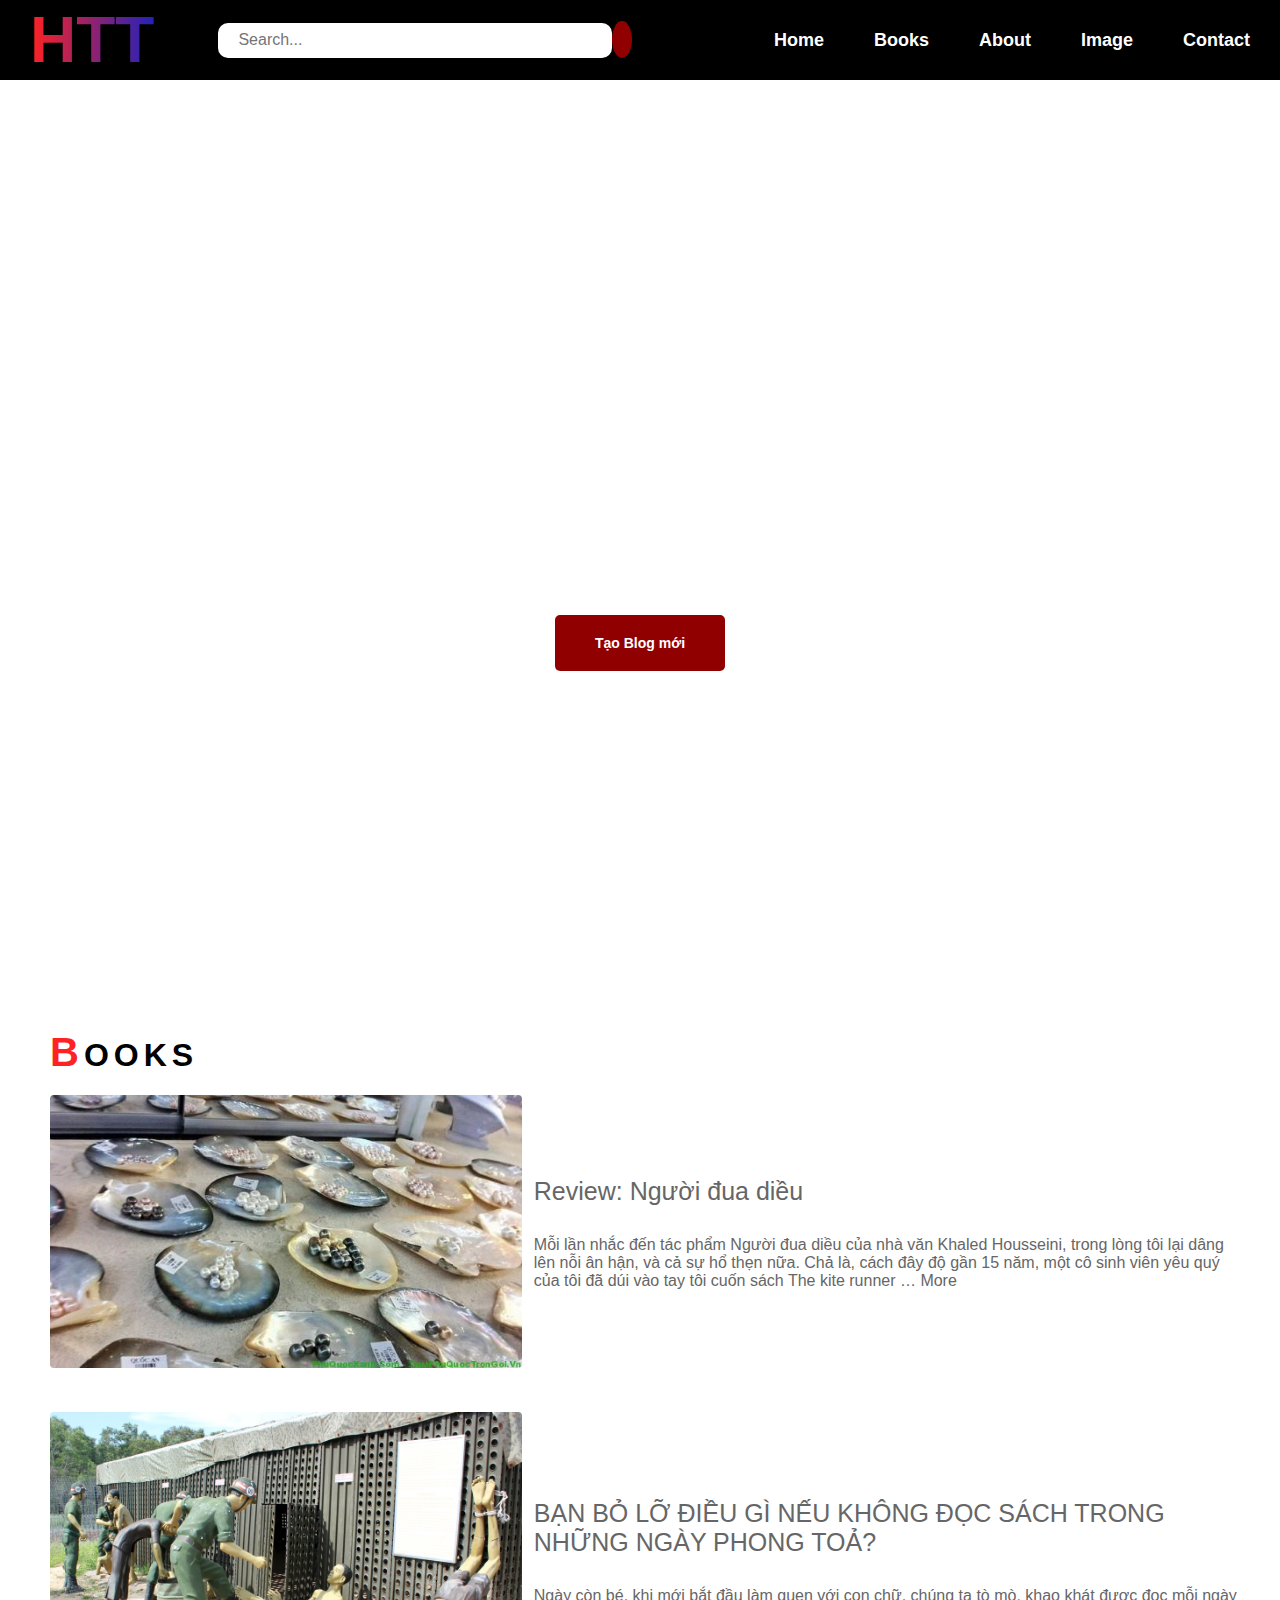
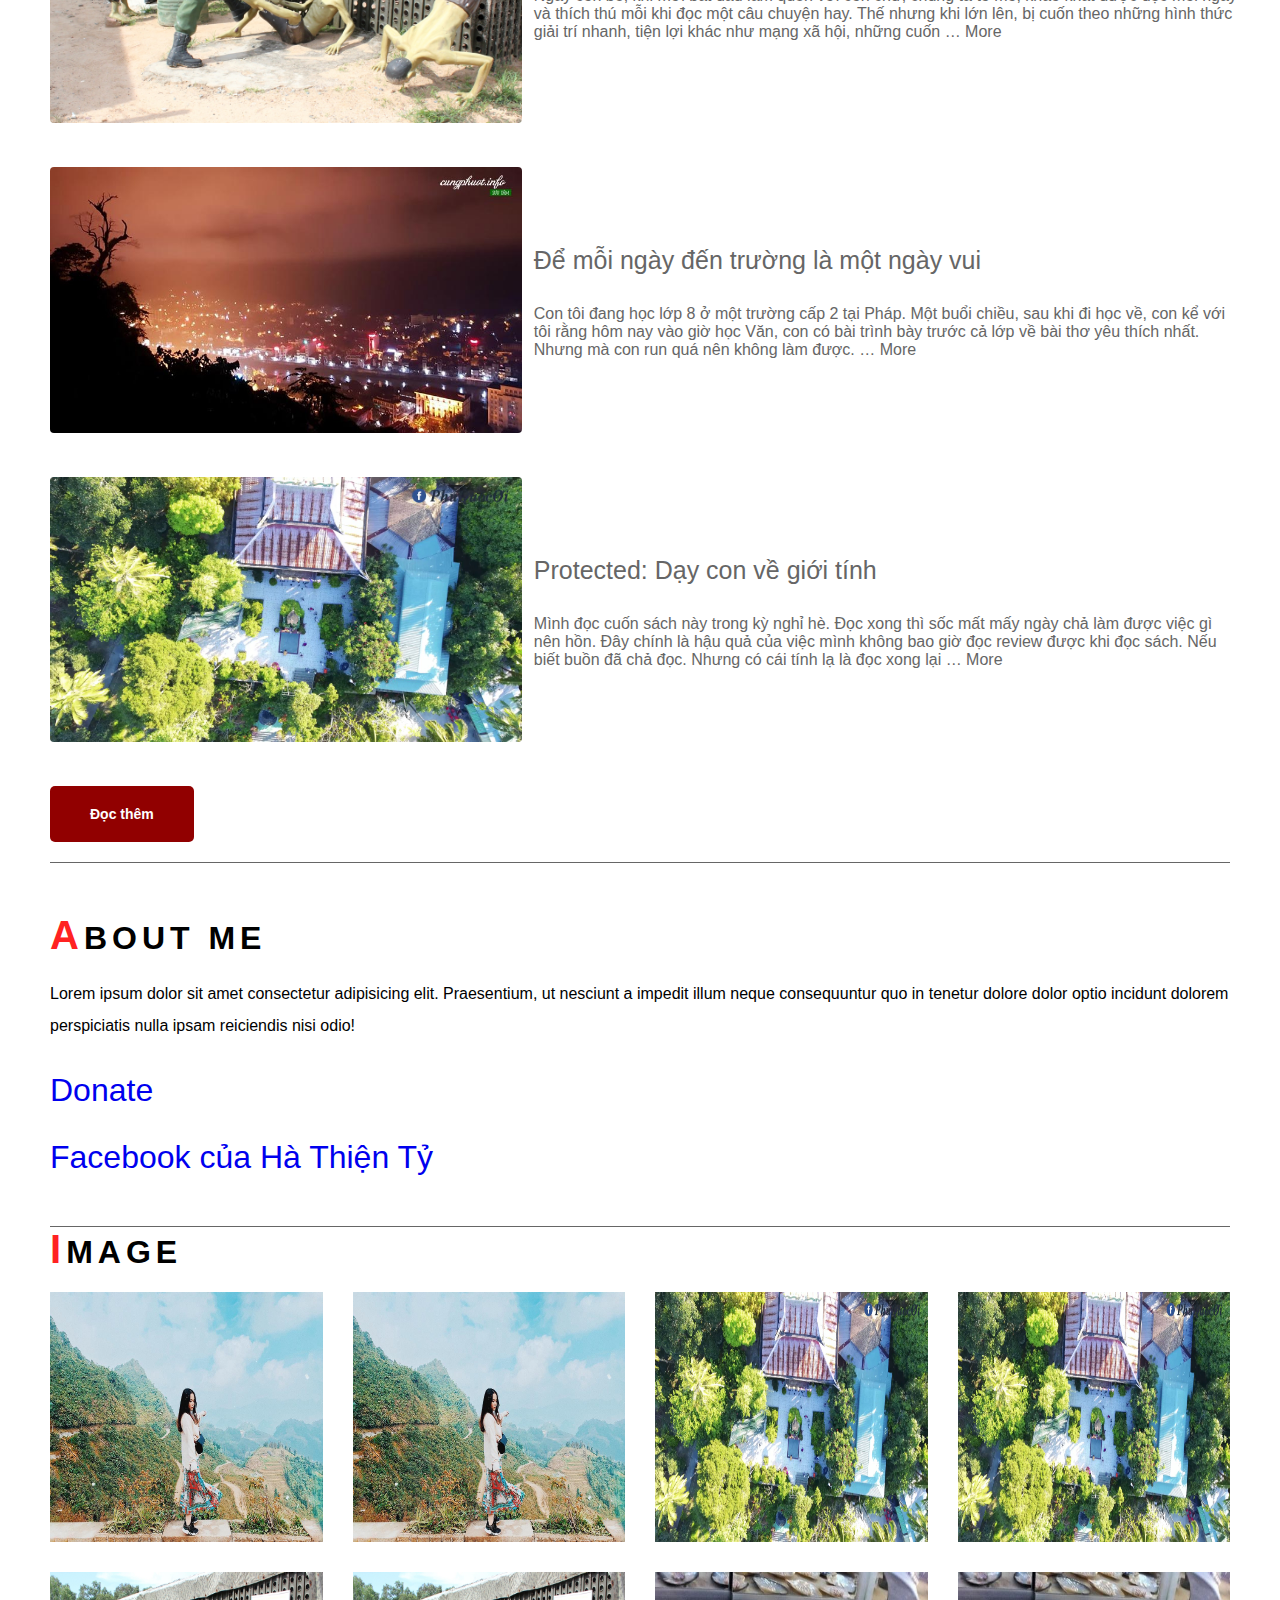
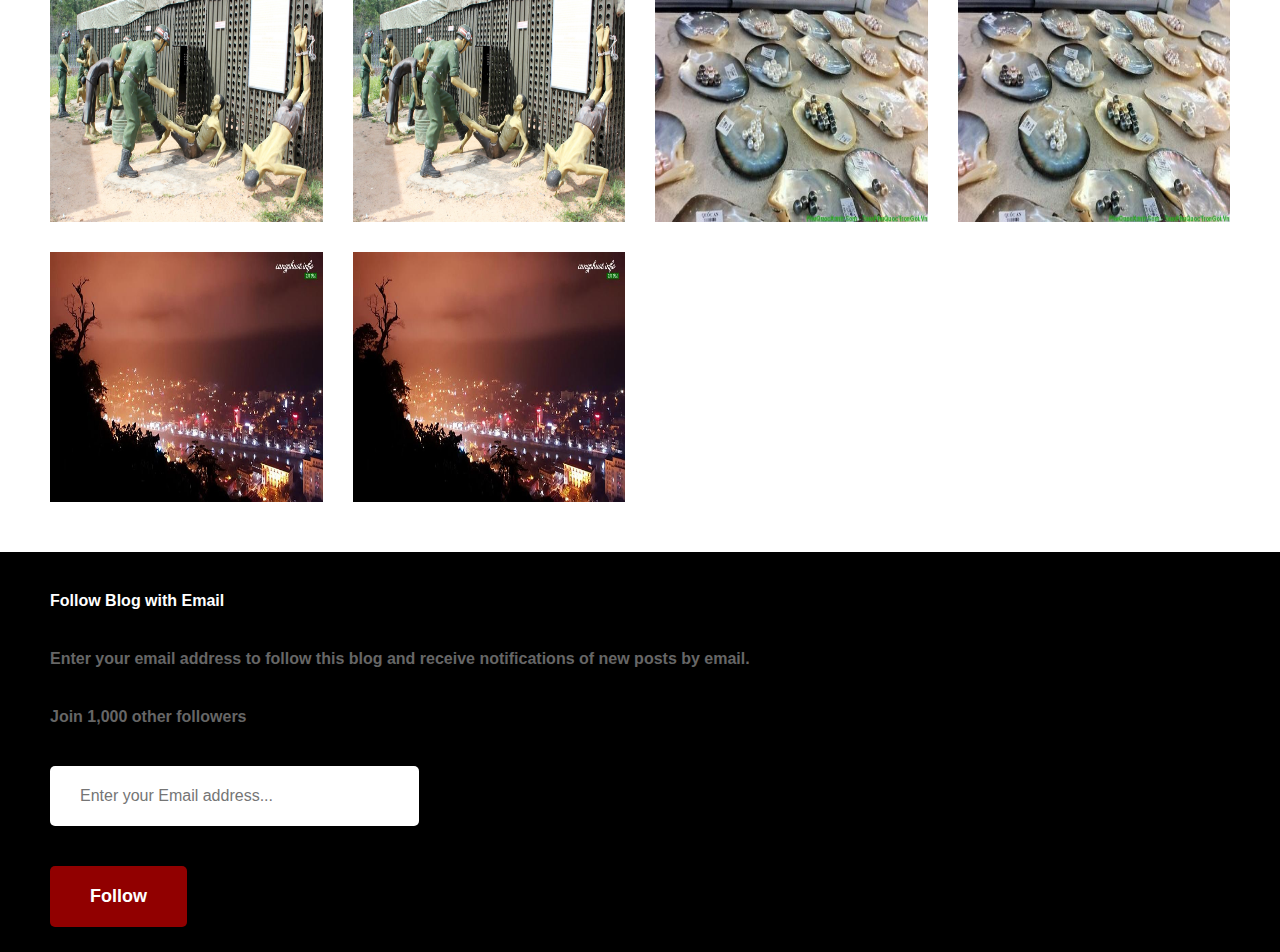
<file: Index.html>
<!DOCTYPE html>
<html lang="en">
<head>
    <meta charset="UTF-8">
    <meta http-equiv="X-UA-Compatible" content="IE=edge">
    <meta name="viewport" content="width=device-width, initial-scale=1.0">
    <title>Read Books</title>
    <link rel="stylesheet" href="./Navbar.css">
    <link rel="stylesheet" href="https://use.fontawesome.com/releases/v5.15.4/css/all.css" integrity="sha384-DyZ88mC6Up2uqS4h/KRgHuoeGwBcD4Ng9SiP4dIRy0EXTlnuz47vAwmeGwVChigm" crossorigin="anonymous">
</head>
<body class="body">
    <!-- Phần Navbar -->
    <div class="navbar">
        <div class="menu-container ">
            <a href="./Menu.html"  class="logo"><h1>HTT</h1></a>
            <div class="menu-search">
                <input type="search" class="input" placeholder="Search...">
                <i class="fas fa-search"></i>
            </div>
            <ul id="menu" class="menu-items">
                <li><a href="./Index.html">Home</a></li>
                <li><a href="#books">Books</a></li>
                <li><a href="#about">About</a></li>
                <li><a href="#image">Image</a></li>
                <div class="dropdown">
                    <li><a href="#">Contact</a></li>
                    <div class="dropdown-child">
                        <section> 0948162500</section>
                        <section>hathienty2000@gmail.com</section>
                    </div>
                </div>
                </ul>
            <div class="menu-logo">
                <span class="bar"></span>
                <span class="bar"></span>
                <span class="bar"></span>
            </div>
        </div>
    </div>

    <!-- phan demo -->



    <!-- Phần Section -->
    <div class="section">
        <div class="section-container">
            <div class="section-banner">
                <div class="banner-items">
                    <h1>Xuất bản đam mê của bạn theo cách của bạn</h1>
                    <p>Tạo Blog mới dễ dàng và miễn phí</p>
                    <input type="file" id="input-blog" hidden="hidden">
                    <button class="item-button button-banner" type="button" id="btb-add-blog">Tạo Blog mới</button>
                </div>
            </div>
        </div>
    </div>
        
    <section class="section"  id="books">
        <div class="section-container">

            <div class="section-items">
                <h1 class="title"><span>B</span>ooks</h1>
                <ul class="items">
                    <li>
                        <img src="./Image/ngọc-trai-nhiều-màu.jpg" alt=""/>
                        <div class="item">
                        <a href="#" >Review: Người đua diều</a>
                        <p id="cc">Mỗi lần nhắc đến tác phẩm Người đua diều của nhà văn Khaled Housseini, trong lòng tôi lại dâng lên nỗi ân hận, và cả sự hổ thẹn nữa.  Chả là, cách đây độ gần 15 năm, một cô sinh viên yêu quý của tôi đã dúi vào tay tôi cuốn sách The kite runner … More</p>
                        <i class="fas fa-comments"></i>
                    </div>
                </li>
                <li>
                    <img src="./Image//noibanden-nhatuphuquoc9-1.jpg" alt=""/>
                    <div class="item">
                        
                        <a href="#">BẠN BỎ LỠ ĐIỀU GÌ NẾU KHÔNG ĐỌC SÁCH TRONG NHỮNG NGÀY PHONG TOẢ?</a>
                        <p>Ngày còn bé, khi mới bắt đầu làm quen với con chữ, chúng ta tò mò, khao khát được đọc mỗi ngày và thích thú mỗi khi đọc một câu chuyện hay. Thế nhưng khi lớn lên, bị cuốn theo những hình thức giải trí nhanh, tiện lợi khác như mạng xã hội, những cuốn … More</p>
                        <i class="fas fa-comments"></i>
                    </div>
                </li>
                <li>
                    <img src="./Image/nui-cam-ha-giang-2.jpg" alt=""/>
                    <div class="item">
                        <a href="#">Để mỗi ngày đến trường là một ngày vui</a>
                        <p>Con tôi đang học lớp 8 ở một trường cấp 2 tại Pháp. Một buổi chiều, sau khi đi học về, con kể với tôi rằng hôm nay vào giờ học Văn, con có bài trình bày trước cả lớp về bài thơ yêu thích nhất. Nhưng mà con run quá nên không làm được. … More</p>
                        <i class="fas fa-comments" ></i>
                    </div>
                </li>
                <li>
                    <img src="./Image/maxresdefault.jpg" alt=""/>
                    <div class="item">
                        <a href="#">Protected: Dạy con về giới tính</a>
                        <p>Mình đọc cuốn sách này trong kỳ nghỉ hè. Đọc xong thì sốc mất mấy ngày chả làm được việc gì nên hồn. Đây chính là hậu quả của việc mình không bao giờ đọc review được khi đọc sách. Nếu biết buồn đã chả đọc. Nhưng có cái tính lạ là đọc xong lại … More</p>
                        <i class="fas fa-comments" ></i>
                    </div>
                </li>
                <button class="item-button">Đọc thêm</button>
            </ul>
        </div>
        </div>
    </section>
    
    <section class="about" id="about">
        <div class="about-me">
            <h1 class="title"><span>A</span>bout me</h1>
            <p>Lorem ipsum dolor sit amet consectetur adipisicing elit. Praesentium, ut nesciunt a impedit illum neque consequuntur quo in tenetur dolore dolor optio incidunt dolorem perspiciatis nulla ipsam reiciendis nisi odio!</p>
            <a href="#"><i class="fas fa-donate"></i> Donate</a>
            <a href="#"><i class="fab fa-facebook"></i> Facebook của Hà Thiện Tỷ</a>
        </div>
    </section>

    <section class="image" id="image">
        <h1 class="title"><span>I</span>mage</h1>
        <div class="image-container">
            <img src="./Image/ct.jpg" alt=""/>
            <img src="./Image/ct.jpg" alt=""/>
            <img src="./Image/maxresdefault.jpg" alt=""/>
            <img src="./Image/maxresdefault.jpg" alt=""/>
            <img src="./Image/noibanden-nhatuphuquoc9-1.jpg" alt=""/>
            <img src="./Image/noibanden-nhatuphuquoc9-1.jpg" alt=""/>
            <img src="./Image/ngọc-trai-nhiều-màu.jpg" alt=""/>
            <img src="./Image/ngọc-trai-nhiều-màu.jpg" alt=""/>
            <img src="./Image/nui-cam-ha-giang-2.jpg" alt=""/>
            <img src="./Image/nui-cam-ha-giang-2.jpg" alt=""/>
        </div>
    </section>

    <!-- Phần Footer -->

    <div class="footer">
        <div class="footer-container">
            <form class="footer-form">
                <p>Follow Blog with Email</p>
                <p>Enter your email address to follow this blog and receive notifications of new posts by email.</p>
                <p>Join 1,000 other followers</p>
                <input class="input footer-input" type="email" placeholder="Enter your Email address..." >
                <button type="submit" class="button" >Follow</button>
            </form>
            
        </div>
    </div>

</body>
<script src="./Index.js"></script>
</html>
</file>
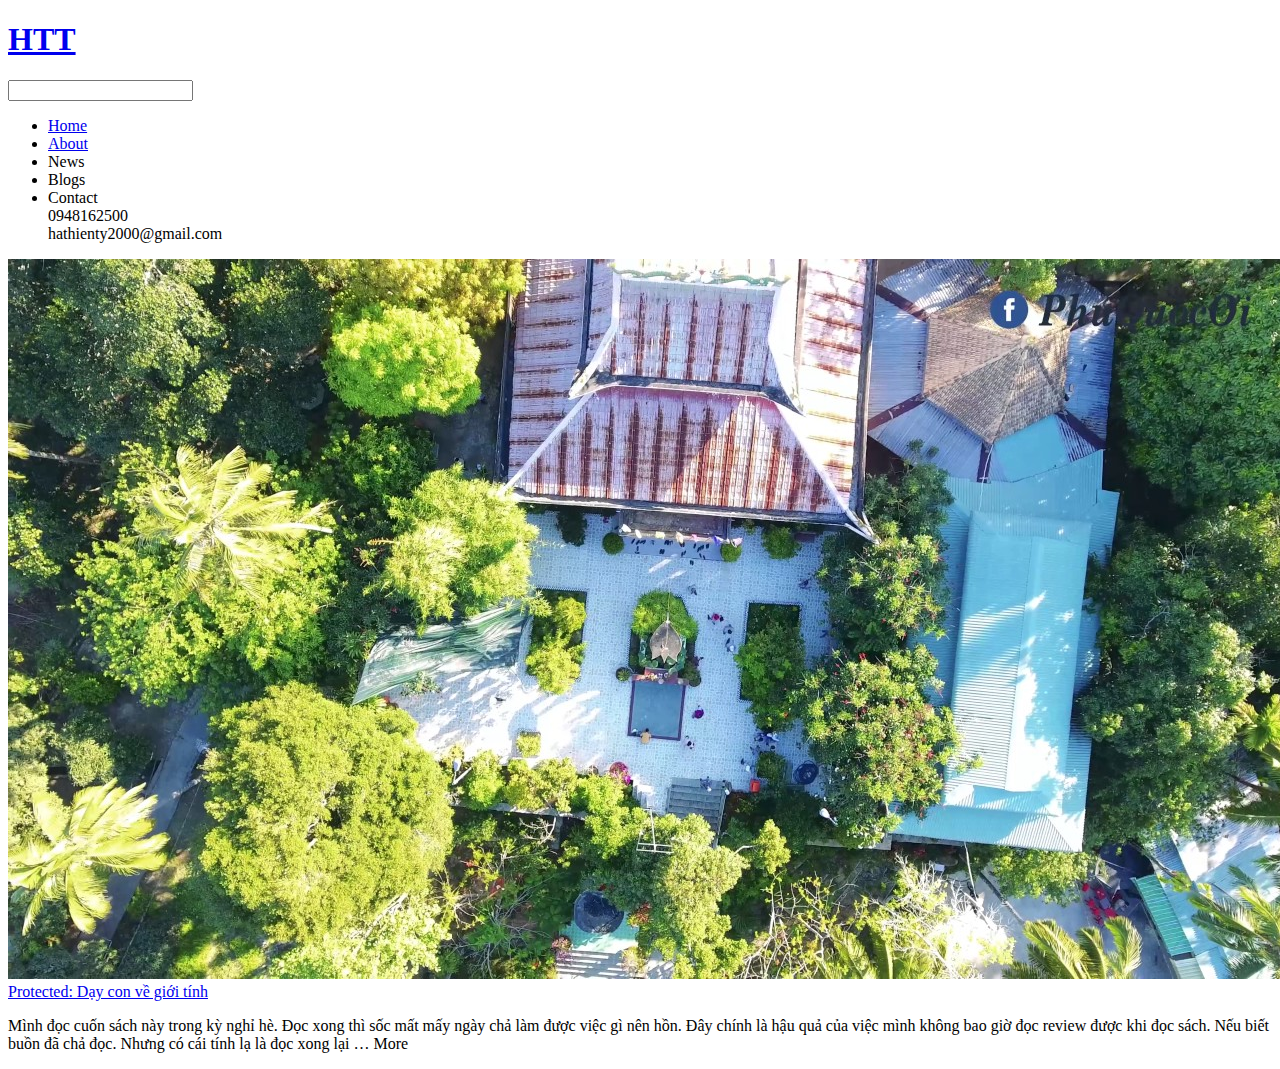
<file: About.html>
<!DOCTYPE html>
<html lang="en">
<head>
    <meta charset="UTF-8">
    <meta http-equiv="X-UA-Compatible" content="IE=edge">
    <meta name="viewport" content="width=device-width, initial-scale=1.0">
    <title>Document</title>
</head>
<body>
    <div class="navbar">
        <div class="menu-container">
            <a href="home"  class="logo"><h1>HTT</h1></a>
            <div class="menu-search">
                <input type="search" class="search">
                <i class="fas fa-search"></i>
            </div>
            <ul id="htt" class="menu-items">
                <li><a href="./Menu.html">Home</a></li>
                <li><a href="./About.html">About</a></li>
                <li>News</li>
                <li>Blogs</li>
                <div class="dropdown">
                    <li>Contact</li>
                    <div class="dropdown-child">
                        <section> 0948162500</section>
                        <section>hathienty2000@gmail.com</section>
                    </div>
                </div>
                </ul>
            <div class="menu-logo">
                <span class="bar"></span>
                <span class="bar"></span>
                <span class="bar"></span>
            </div>
        </div>
    </div>

        <li>
            <img src="./Image/maxresdefault.jpg" alt=""/>
            <div class="item">
                <a href="#">Protected: Dạy con về giới tính</a>
                <p>Mình đọc cuốn sách này trong kỳ nghỉ hè. Đọc xong thì sốc mất mấy ngày chả làm được việc gì nên hồn. Đây chính là hậu quả của việc mình không bao giờ đọc review được khi đọc sách. Nếu biết buồn đã chả đọc. Nhưng có cái tính lạ là đọc xong lại … More</p>
                <i class="fas fa-comments" ></i>
            </div>
        </li>
</body>
</html>
</file>
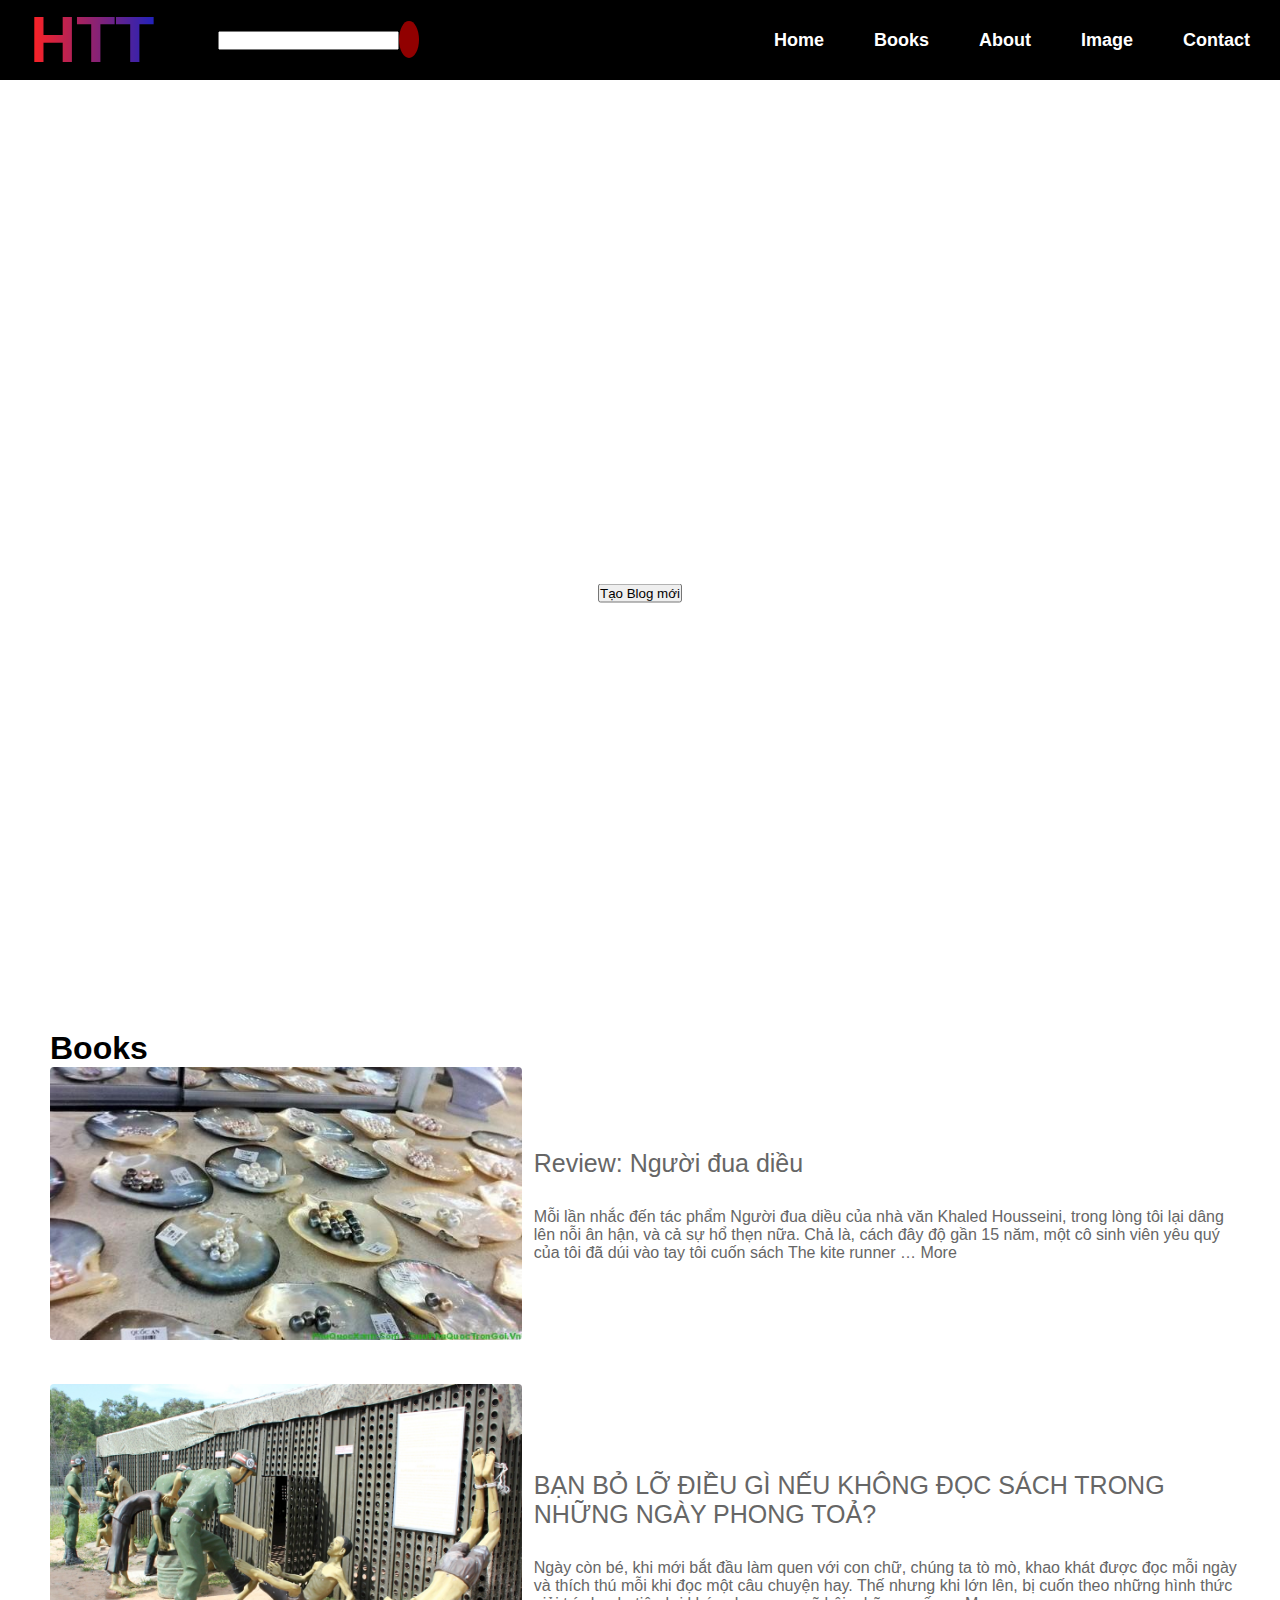
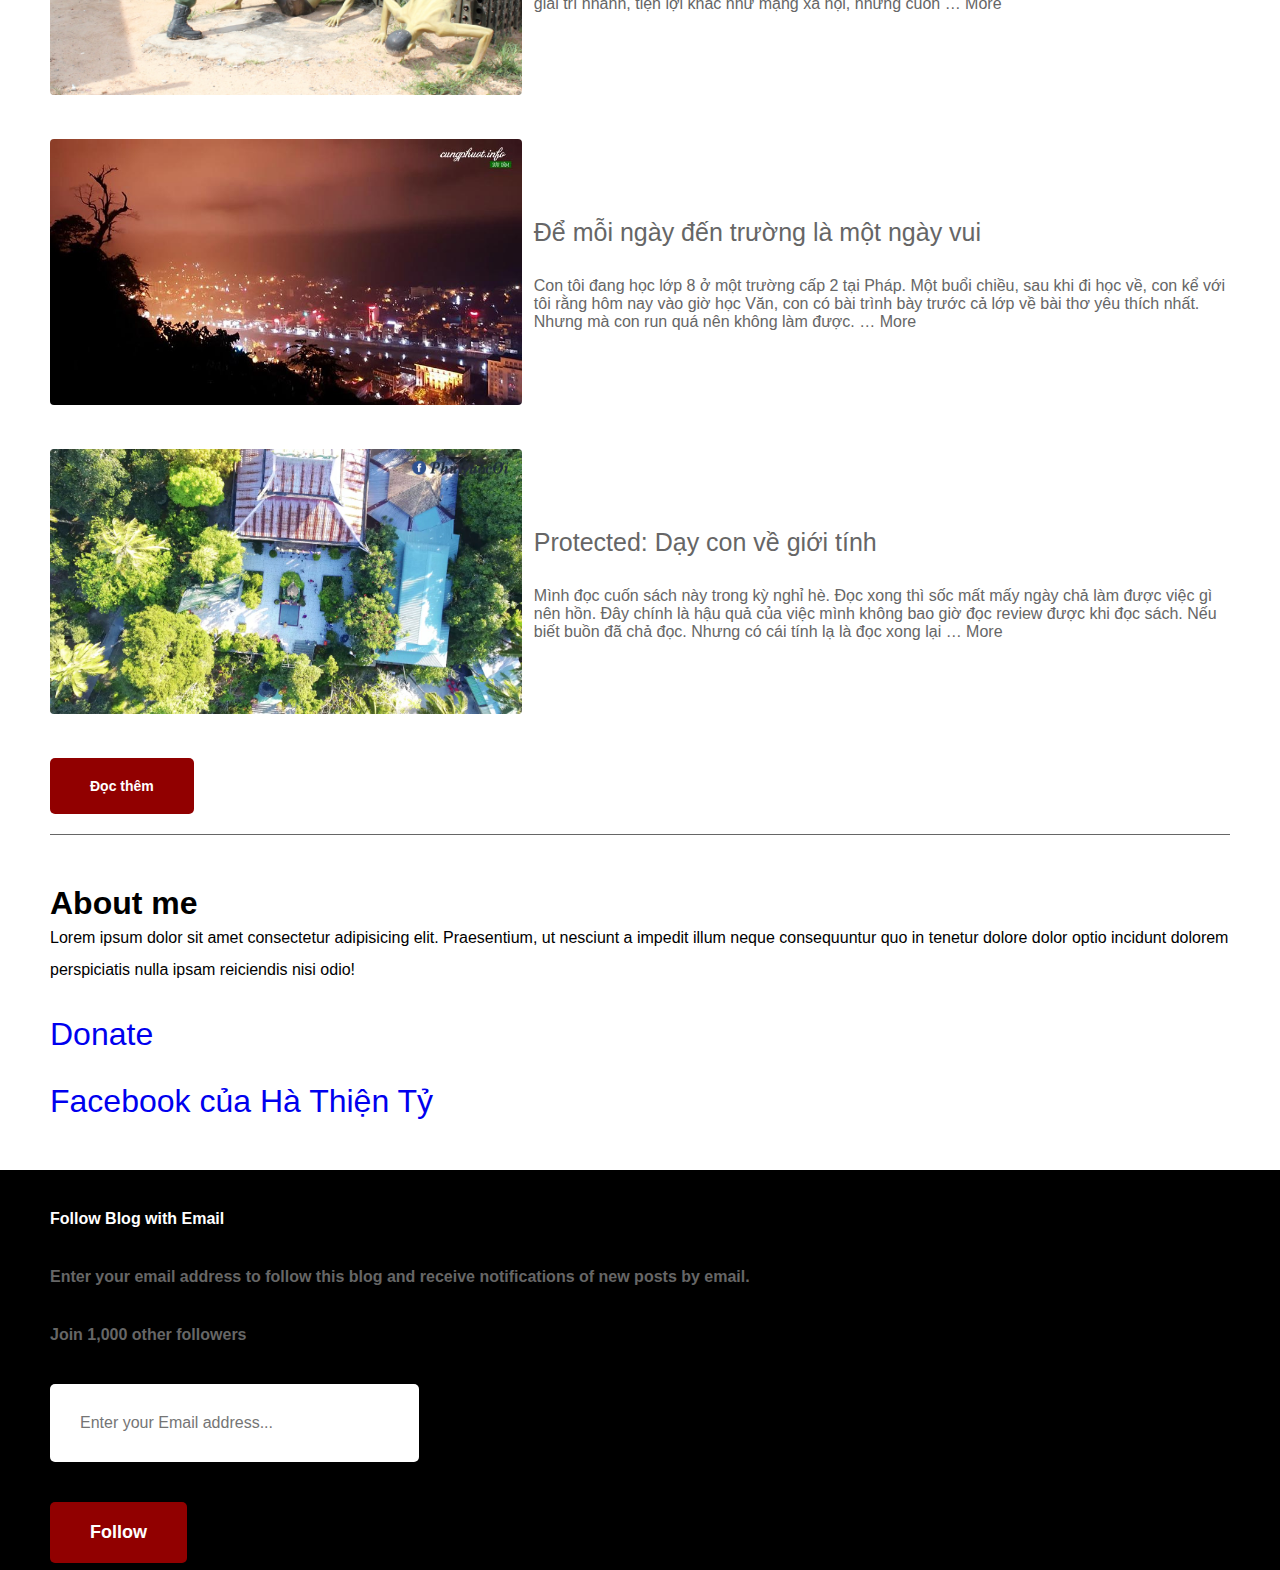
<file: Menu.html>
<!DOCTYPE html>
<html lang="en">
<head>
    <meta charset="UTF-8">
    <meta http-equiv="X-UA-Compatible" content="IE=edge">
    <meta name="viewport" content="width=device-width, initial-scale=1.0">
    <title>Read Books</title>
    <link rel="stylesheet" href="./Navbar.css">
    <link rel="stylesheet" href="https://use.fontawesome.com/releases/v5.15.4/css/all.css" integrity="sha384-DyZ88mC6Up2uqS4h/KRgHuoeGwBcD4Ng9SiP4dIRy0EXTlnuz47vAwmeGwVChigm" crossorigin="anonymous">
</head>
<body>
    <!-- Phần Navbar -->
    <div class="navbar">
        <div class="menu-container ">
            <a href="./Menu.html"  class="logo"><h1>HTT</h1></a>
            <div class="menu-search">
                <input type="search" class="search">
                <i class="fas fa-search"></i>
            </div>
            <ul id="menu" class="menu-items">
                <li><a href="./Menu.html">Home</a></li>
                <li><a href="#books">Books</a></li>
                <li><a href="#about">About</a></li>
                <li><a href="#image">Image</a></li>
                <div class="dropdown">
                    <li><a href="#">Contact</a></li>
                    <div class="dropdown-child">
                        <section> 0948162500</section>
                        <section>hathienty2000@gmail.com</section>
                    </div>
                </div>
                </ul>
            <div class="menu-logo">
                <span class="bar"></span>
                <span class="bar"></span>
                <span class="bar"></span>
            </div>
        </div>
    </div>

    <!-- Phần Section -->
    <div class="section">
        <div class="section-container">
            <div class="section-banner">
                <div class="banner-items">
                    <h1>Xuất bản đam mê của bạn theo cách của bạn</h1>
                    <p>Tạo Blog mới dễ dàng và miễn phí</p>
                    <input type="file" id="input-blog" hidden="hidden">
                    <button type="button" id="btb-add-blog">Tạo Blog mới</button>
                </div>
            </div>
        </div>
    </div>
        
    <div class="section"  id="books">
        <div class="section-container">

            <div class="section-items">
                <h1><span>B</span>ooks</h1>
                <ul class="items">
                    <li>
                        <img src="./Image/ngọc-trai-nhiều-màu.jpg" alt=""/>
                        <div class="item">
                        <a href="#">Review: Người đua diều</a>
                        <p>Mỗi lần nhắc đến tác phẩm Người đua diều của nhà văn Khaled Housseini, trong lòng tôi lại dâng lên nỗi ân hận, và cả sự hổ thẹn nữa.  Chả là, cách đây độ gần 15 năm, một cô sinh viên yêu quý của tôi đã dúi vào tay tôi cuốn sách The kite runner … More</p>
                        <i class="fas fa-comments"></i>
                    </div>
                </li>
                <li>
                    <img src="./Image//noibanden-nhatuphuquoc9-1.jpg" alt=""/>
                    <div class="item">
                        
                        <a href="#">BẠN BỎ LỠ ĐIỀU GÌ NẾU KHÔNG ĐỌC SÁCH TRONG NHỮNG NGÀY PHONG TOẢ?</a>
                        <p>Ngày còn bé, khi mới bắt đầu làm quen với con chữ, chúng ta tò mò, khao khát được đọc mỗi ngày và thích thú mỗi khi đọc một câu chuyện hay. Thế nhưng khi lớn lên, bị cuốn theo những hình thức giải trí nhanh, tiện lợi khác như mạng xã hội, những cuốn … More</p>
                        <i class="fas fa-comments"></i>
                    </div>
                </li>
                <li>
                    <img src="./Image/nui-cam-ha-giang-2.jpg" alt=""/>
                    <div class="item">
                        <a href="#">Để mỗi ngày đến trường là một ngày vui</a>
                        <p>Con tôi đang học lớp 8 ở một trường cấp 2 tại Pháp. Một buổi chiều, sau khi đi học về, con kể với tôi rằng hôm nay vào giờ học Văn, con có bài trình bày trước cả lớp về bài thơ yêu thích nhất. Nhưng mà con run quá nên không làm được. … More</p>
                        <i class="fas fa-comments" ></i>
                    </div>
                </li>
                <li>
                    <img src="./Image/maxresdefault.jpg" alt=""/>
                    <div class="item">
                        <a href="#">Protected: Dạy con về giới tính</a>
                        <p>Mình đọc cuốn sách này trong kỳ nghỉ hè. Đọc xong thì sốc mất mấy ngày chả làm được việc gì nên hồn. Đây chính là hậu quả của việc mình không bao giờ đọc review được khi đọc sách. Nếu biết buồn đã chả đọc. Nhưng có cái tính lạ là đọc xong lại … More</p>
                        <i class="fas fa-comments" ></i>
                    </div>
                </li>
                <button class="item-button">Đọc thêm</button>
            </ul>
        </div>
        </div>
    </div>
    
    <section class="about" id="about">
        <div class="about-me">
            <h1><span>A</span>bout me</h1>
            <p>Lorem ipsum dolor sit amet consectetur adipisicing elit. Praesentium, ut nesciunt a impedit illum neque consequuntur quo in tenetur dolore dolor optio incidunt dolorem perspiciatis nulla ipsam reiciendis nisi odio!</p>
            <a href="#"><i class="fas fa-donate"></i> Donate</a>
            <a href="#"><i class="fab fa-facebook"></i> Facebook của Hà Thiện Tỷ</a>
        </div>
    </section>

    <!-- Phần Footer -->

    <div class="footer">
        <div class="footer-container">
            <form class="footer-form">
                <p>Follow Blog with Email</p>
                <p>Enter your email address to follow this blog and receive notifications of new posts by email.</p>
                <p>Join 1,000 other followers</p>
                <input class="footer-input" type="email" placeholder="Enter your Email address..." >
                <button type="submit" class="button" >Follow</button>
            </form>
            
        </div>
    </div>

</body>
<script src="./Index.js"></script>
</html>
</file>
<file: Navbar.css>
@import url(./Section.css);
@import url(./Footer.css);
@import url(./Demo.css);

:root {
  --primary-color: #000000;
  --color-white: #fff;
  --color-red-light: #ff2222;
  --color-red-dark: #910000;
  --color-blue: #2222bb;
  --color-background: #f8ff90;
}

* {
  box-sizing: border-box;
  margin: 0;
  padding: 0;
  font-family: "PT Sans", sans-serif;
}

.navbar {
  background-color: var(--primary-color);
  z-index: 99;
  position: fixed;
  width: 100%;
  transition: all 0.3s;
}

.hidden {
  transform: translateY(-100%);
}

.menu-container {
  position: relative;
  display: flex;
  justify-content: space-between;
  align-items: center;
  height: 80px;
}

.logo {
  background-image: linear-gradient(
    to right,
    var(--color-red-light),
    var(--color-blue)
  );
  color: transparent;
  -webkit-background-clip: text;
  background-clip: text;
  margin-left: 30px;
  cursor: pointer;
  font-size: 2rem;
  align-items: center;
  font-weight: 900;
}

.menu-search {
  width: 50%;
  margin: 5%;
}

.input {
  width: 80%;
  height: 35px;
  padding-left: 20px;
  font-size: 16px;
  outline: none;
  border: none;
  border-radius: 10px;
  transition: 0.3s;
}

.input:hover,
.input:focus {
  background-color: #dee1e9;
}

.fa-search {
  padding: 10px;
  background-color: var(--color-red-dark);
  border-radius: 50%;
  color: var(--color-white);
}

.menu-items {
  display: grid;
  grid-template-columns: repeat(5, auto);
  grid-gap: 50px;
  list-style: none;
  margin-right: 30px;
  cursor: pointer;
  font-size: large;
  font-weight: 600;
  color: var(--color-white);
}

.menu-items a {
  color: #fff;
  text-decoration: none;
  transition: all 0.3s ease-in;
}

.menu-items a:hover,
.menu-items a:focus {
  color: var(--color-red-light);
}

.dropdown {
  position: relative;
  display: inline-block;
}

.dropdown-child {
  font-size: 12px;
  text-align: right;
  position: absolute;
  left: -130%;
  top: 0%;
  opacity: 0;
  visibility: hidden;
  transition: all 0.4s;
}

.dropdown:hover .dropdown-child {
  transform: translateY(80%);
  opacity: 1;
  visibility: visible;
}

@media screen and (max-width: 1200px) and (min-width: 414px) {
  .menu-container {
    position: relative;
  }
  .menu-items {
    display: flex;
    flex-direction: column;
    position: absolute;
    width: 100%;
    top: 100%;
    left: -100%;
    background-color: var(--primary-color);
    padding: 20px 0;
    z-index: 999;
    transition: all 0.4s ease-in;
  }

  .menu-items-new {
    left: 0%;
    transition: all 0.4s ease-out;
  }

  .menu-items li {
    line-height: 0px;
    text-align: center;
    transition: all 0.3s ease-in;
  }
  .menu-items-new ul :hover,
  .menu-items-new :focus {
    background-color: var(--color-red-light);
  }

  .menu-logo {
    position: relative;
    top: 25%;
    right: 3%;
    transform: translateY(-70%);
    cursor: pointer;
  }

  .menu-logo .bar {
    background-color: var(--color-white);
    display: block;
    width: 25px;
    height: 3px;
    margin: 5px auto;
    transition: all 0.3s ease;
  }

  .menu-logo-new .bar:nth-child(2) {
    display: none;
  }
  .menu-logo-new .bar:nth-child(1) {
    transform: translateY(4px) rotate(45deg);
  }
  .menu-logo-new .bar:nth-child(3) {
    transform: translateY(-4px) rotate(-45deg);
  }

  .menu-search {
    width: 50%;
    margin: 5%;
  }

  .search {
    width: 80%;
    height: 35px;
    padding-left: 20px;
    font-size: 16px;
    outline: none;
    border: none;
    border-radius: 10px;
    transition: 0.3s;
  }

  .search:hover,
  .search:focus {
    background-color: #dee1e9;
  }
}
@media screen and (max-width: 414px) {
  .logo {
    margin-left: 10px;
    font-size: 1rem;
  }
}
</file>
